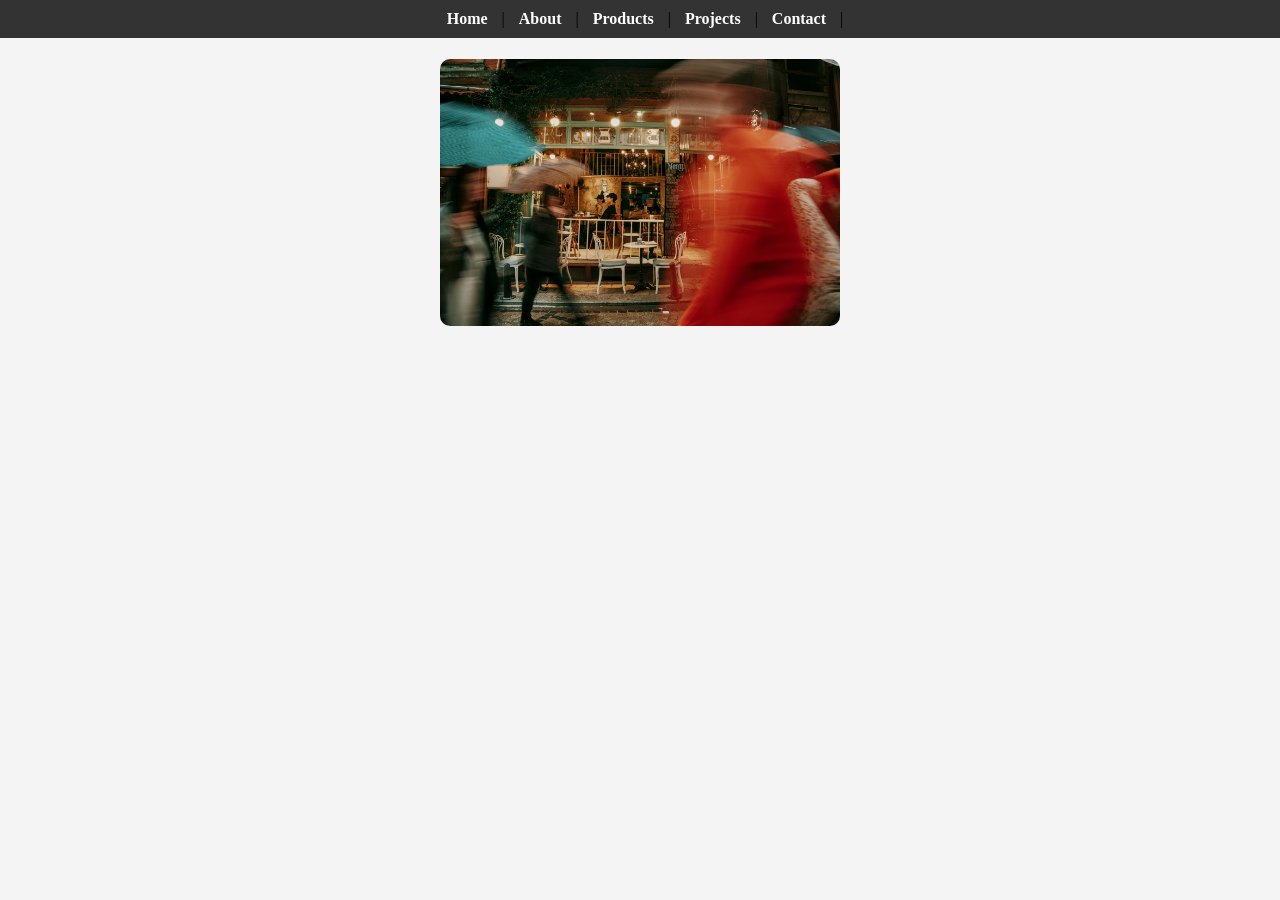
<file: index.html>
<!DOCTYPE html>
<html lang="en">
<head>
    <meta charset="UTF-8">
    <meta name="viewport" content="width=device-width, initial-scale=1.0">
    <title>Home</title>
    <link rel="stylesheet" href="style2.css">
</head>
<body>

    <nav>
        <a href="index.html">Home</a> |
        <a href="about.html">About</a> |
        <a href="products.html">Products</a> |
        <a href="projects.html">Projects</a> |
        <a href="contact.html">Contact</a> |
    </nav>

    <h1></h1>
    <p></p>

    <img src="images/pexels-abdullahoguk-36526732.jpg" 
         alt="Internet concept" 
         width="400">

</body>
</html>
</file>
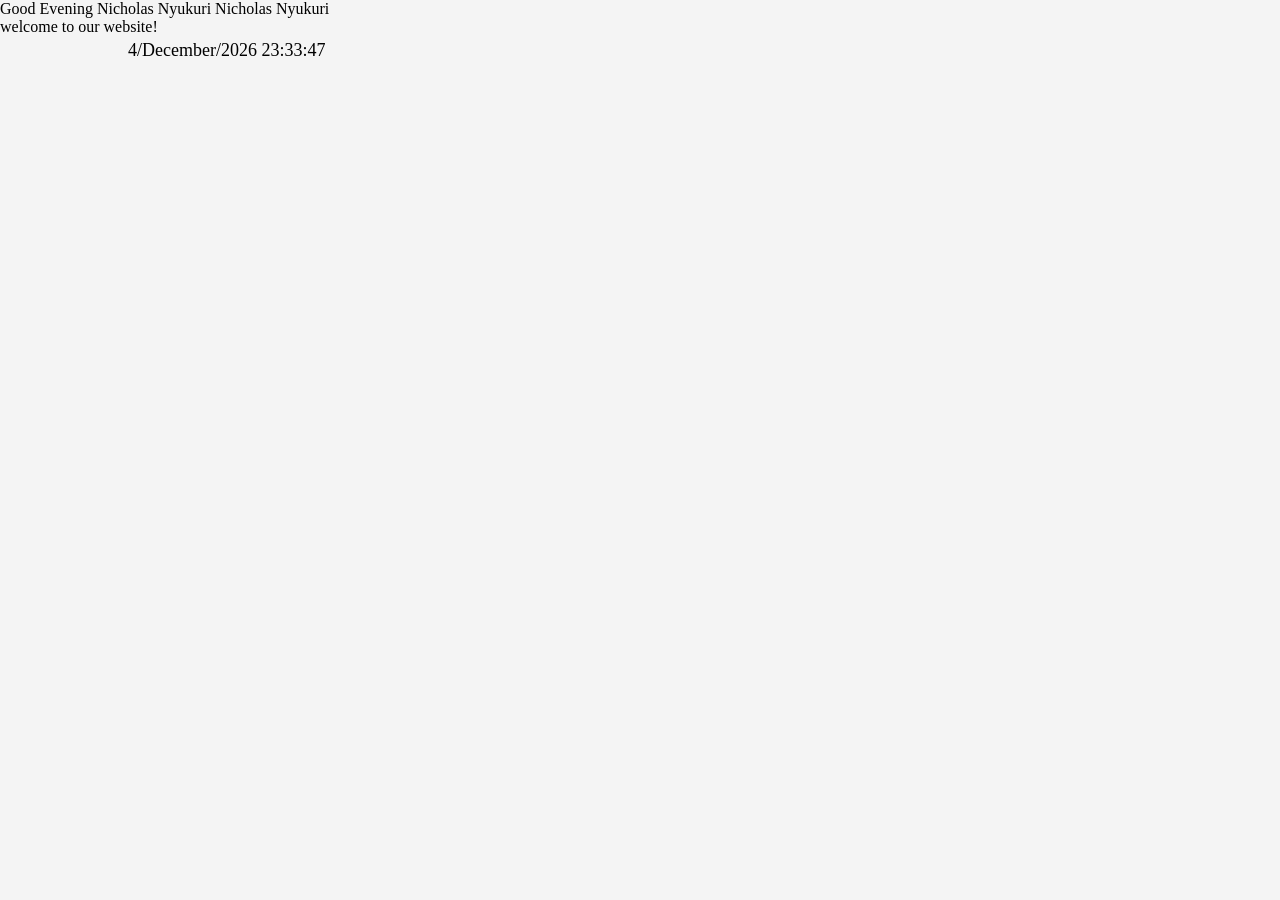
<file: js.html>
<!DOCTYPE html>
<html lang="en">
<head>
    <meta charset="UTF-8">
    <meta name="viewport" content="width=device-width, initial-scale=1.0">
    <title>Document</title>
    <link rel="stylesheet" href="style2.css">
    <script src="scriot.js"></script>
</head>
<body onload ="starTime()">
    <script>
        var name = "Nicholas Nyukuri";
        document.write(greetings(name));
    </script>
    <p id="time"></p>
</body>
</html>
</file>
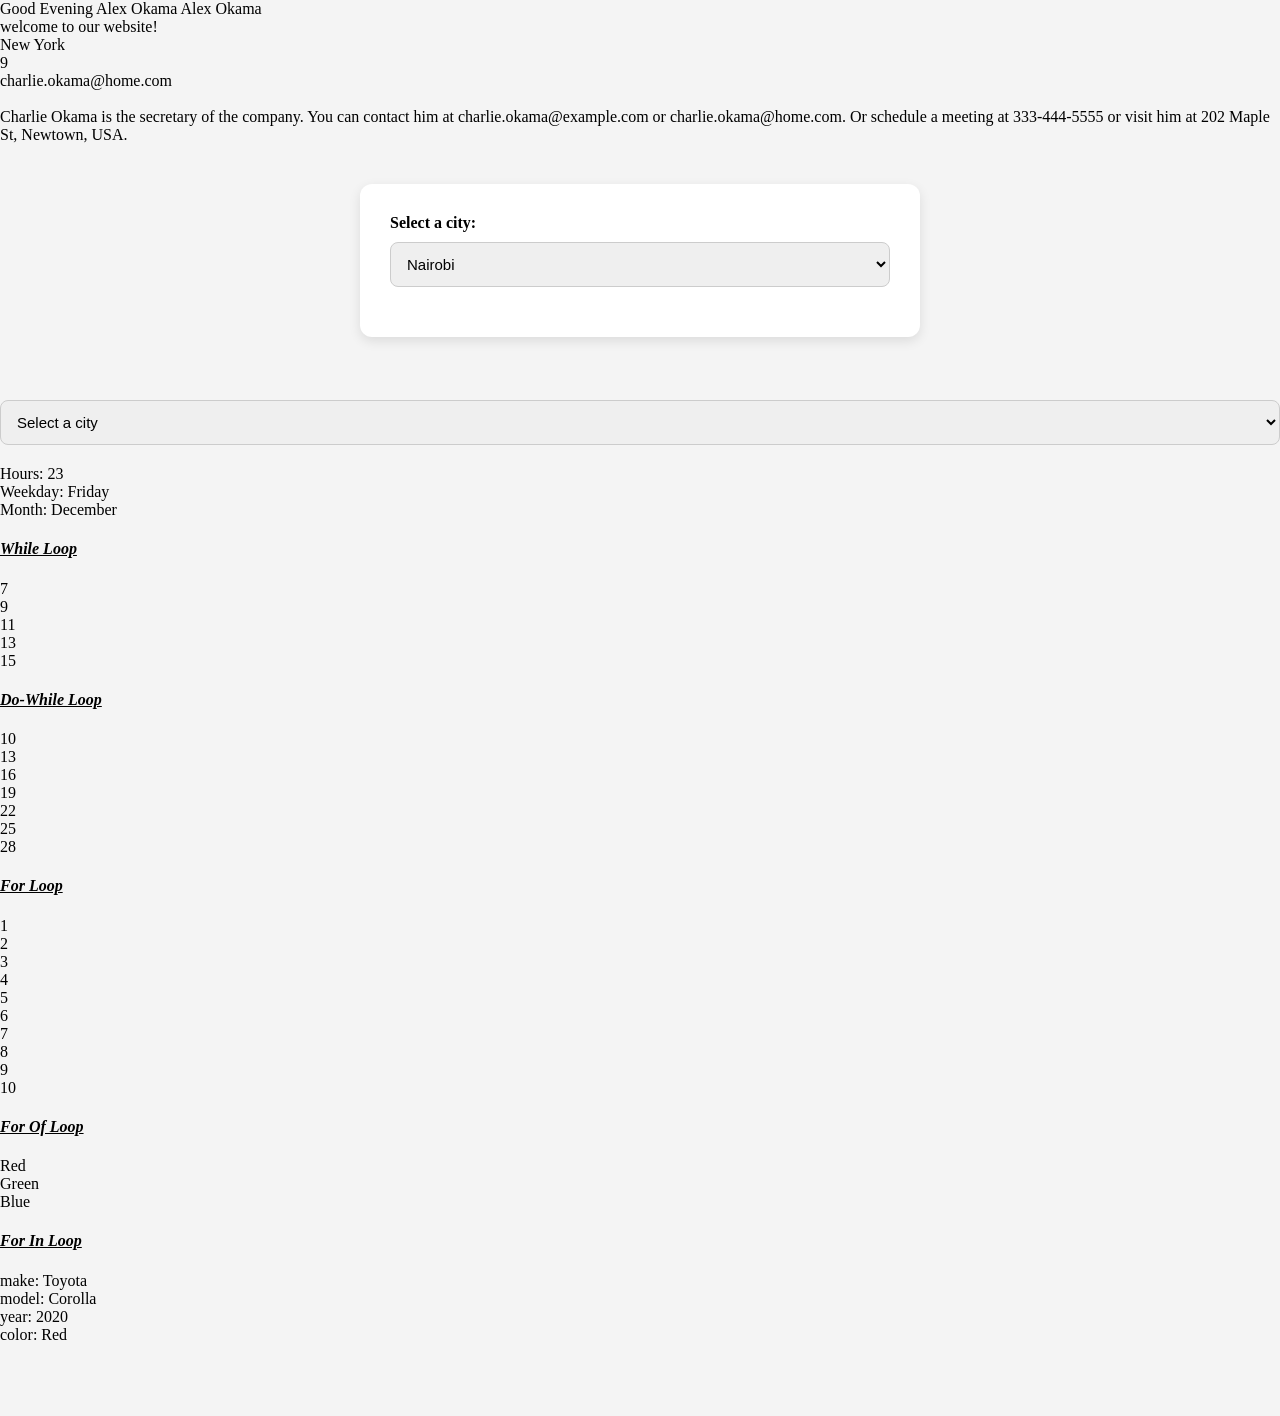
<file: js2.html>
<!DOCTYPE html>
<html lang="en">
<head>
    <meta charset="UTF-8">
    <meta name="viewport" content="width=device-width, initial-scale=1.0">
    <title>Document</title>
    <link rel="stylesheet" href="style2.css">
    <script src="scriot.js"></script>
</head>
<body onload="starTime()">
    <script>
        var name = "Alex Okama";
        // calling the function from the external JavaScript file
        document.write(greetings(name));
    </script>
<p id="dateTime"></p>

<script>
    // Indexed array
   var fruits = ["Apple", "Banana", "Cherry", "Date", "Elderberry"];
    // document.write("<br>" + fruits[1] + "<br>"); // Output: Banana

    // Associative array (using an object in JavaScript)
    var person = {
        name: "John Doe",
        age: 30,
        city: "New York"
    };
    document.write(person.city);

    // multi-dimensional array (array of arrays)
    var matrix = [
        [1, 2, 3],
        [4, 5, 6],
        [7, 8, 9]
    ];
    document.write("<br>" + matrix[2][2] + "<br>"); // Output: 9

    var userDetails = {
        Director:{
            name: ["Alex", "Otema"],
            email: {
                "Work Email": "alex.otema@example.com",
                "Home Email": "alex.otema@home.com"
            },
            phone: "123-456-7890",
            address: "123 Main St, Anytown, USA"
      },
        Manager: {
                name: ["Jane", "Okama"],
                email: {
                    Work_Email: "jane.okama@example.com",
                    "Home Email": "jane.okama@home.com"
                },
                phone: "987-654-3210",
                address: "456 Elm St, Othertown, USA"
        },
        "Human Resources": {
            name: ["Alice", "Okama"],
            email: {
                Work_Email: "alice.okama@example.com",
                "Home Email": "alice.okama@home.com"
            },
            phone: "555-123-4567",
            address: "789 Oak St, Sometown, USA"
        },
        Operations: {
            name: ["Bob", "Okama"],
            email: {
                "Work Email": "bob.okama@example.com",
                "Home Email": "bob.okama@home.com"
            },
            phone: "444-555-6666",
            address: "101 Pine St, Anothertown, USA"
        },
        Secretary: {
            name: ["Charlie", "Okama"],
            email: {
                "Work Email": "charlie.okama@example.com",
                "Home Email": "charlie.okama@home.com"
            },
            phone: "333-444-5555",
            address: "202 Maple St, Newtown, USA"
        },
        // Secretary Bio
        SecretaryBio: function() {
            return this.Secretary.name.join(" ") + " is the secretary of the company. You can contact him at " + this.Secretary.email["Work Email"] + " or " + this.Secretary.email["Home Email"] + ". Or schedule a meeting at " + this.Secretary.phone + " or visit him at " + this.Secretary.address + ".";
        },

        // functions
        getDirectorEmail: function() {
            return userDetails.Director.email["Work Email"];
        },
        getManagerHomeEmail: function () {
        // Secretary home email
         return this.Secretary.email["Home Email"] + "<br>"; 
        }
    };
    // Accessing data
    document.write(userDetails.getManagerHomeEmail() + "<br>"); // Output:
    document.write(userDetails.SecretaryBio() + "<br>");

var kenyanCities = ["Nairobi", "Mombasa", "Kisumu", "Nakuru", "Eldoret", "Thika", "Kitale", "Garissa", "Meru", "Machakos"];
</script>

<form action="" class="contactForm1">
    <label for="cities">Select a city:</label><br>
    <select id="cities" name="cities">
        <script>
            for (var i = 0; i < kenyanCities.length; i++) {
                document.write("<option value='" + kenyanCities[i] + "'>" + kenyanCities[i] + "</option>");
            }
        </script>
    </select>
</form>
<br>
<select name="" id="">
    <option value="">Select a city</option>
    <option value="Nairobi">Nairobi</option>
    <option value="Mombasa">Mombasa</option>
    <option value="Kisumu">Kisumu</option>
    <option value="Nakuru">Nakuru</option>
    <option value="Eldoret">Eldoret</option>
</select>

<br>

<script>
    var dateTime = new Date(); // current date and time
    var hours = dateTime.getHours();

    var weekday = dateTime.getDay(); // output: 0 (Sunday) to 6 (Saturday)
    // array of weekday indexes
    // { 0:"Sunday", 1:"Monday", 2:"Tuesday", 3:"Wednesday", 4:"Thursday", 5:"Friday", 6:"Saturday"}
    var weekdays = ["Sunday", "Monday", "Tuesday", "Wednesday", "Thursday", "Friday", "Saturday"];
    var weekdayName = weekdays[weekday]; // get the weekday name

    var month = dateTime.getMonth(); // output: 0 (January) to 11 (December)
    // array of month indexes
    // { 0:"January", 1:"February", 2:"March", 3:"April", 4:"May", 5:"June", 6:"July", 7:"August", 8:"September", 9:"October", 10:"November", 11:"December"}
    var months = ["January", "February", "March", "April", "May", "June", "July", "August", "September", "October", "November", "December"];
    var monthName = months[month]; // get the month name

    document.write("Hours: " + hours);
    document.write("<br>Weekday: " + weekdayName);
    document.write("<br>Month: " + monthName);
// loops
// While loop
document.write("<h4>While Loop</h4>");
var i = 7; // initialization
while (i <= 15) { // Condition
    document.write(i + "<br>"); // code to be executed
    i+=2; // increment by 2
}
// do-while loop
document.write("<h4>Do-While Loop</h4>");
var j = 10; // initialization
do {
    document.write(j + "<br>"); // code to be executed
    j+=3; // increment by 3
} while (j <= 30); // Condition
// for loop
document.write("<h4>For Loop</h4>");
for (var k = 1; k <= 10; k++) { // initialization, condition, increment
    document.write(k + "<br>"); // code to be executed
}
// for of loop (for arrays)
document.write("<h4>For Of Loop</h4>");
var colors = ["Red", "Green", "Blue", "Yellow", "Purple"];
for (var color of colors) { // iterating over the colors array
    if (color === "Yellow") {
        break; // exit the loop when color is Yellow
        // continue; // skip the rest of the loop when color is Yellow
    }
    document.write(color + "<br>"); // code to be executed
}
// for in loop (for objects)
document.write("<h4>For In Loop</h4>");
var car = {
    make: "Toyota",
    model: "Corolla",
    year: 2020,
    color: "Red"
};
for (var carDetail in car) { // iterating over the car object
    document.write(carDetail + ": " + car[carDetail] + "<br>"); // code to be executed
}


</script>
<br>
<br>
<br>
<br>

</body>
</html>
</file>
<file: style2.css>
body {
    font-family: garamond, serif;
    margin: 0;
    padding: 0;
    background-color: #f4f4f4;
}


nav {
    background-color: #333;
    padding: 10px;
    text-align: center;
}

nav a {
    color: white;
    margin: 0 10px;
    text-decoration: none;
    font-weight: bold;
}

nav a:hover {
    color: #0699fb;
}


h1 {
    text-align: center;
    color: #333;
}

p {
    width: 80%;
    margin: auto;
    line-height: 1.6;
    font-size: 18px;
}

img {
    display: block;
    margin: 20px auto;
    border-radius: 10px;
}

.container {
    background: white;
    padding: 20px;
    margin: 20px auto;
    width: 80%;
    box-shadow: 0px 0px 10px rgba(0,0,0,0.1);
}
h1, h2, h3, h4, h5, h6 {
    text-decoration: underline;
    font-style: italic;
}
form {
    width: 90%;
    max-width: 500px;
    background: white;
    margin: 40px auto;
    padding: 30px;
    border-radius: 12px;
    box-shadow: 0 4px 12px rgba(0,0,0,0.1);
}

/* Labels */
label {
    font-weight: bold;
    margin-bottom: 5px;
    display: inline-block;
}

/* Inputs, Select & Textarea */
input,
select,
textarea {
    width: 100%;
    padding: 12px;
    margin-top: 5px;
    margin-bottom: 20px;
    border: 1px solid #ccc;
    border-radius: 8px;
    font-size: 15px;
    transition: 0.3s;
}
/* Focus Effect */
input:focus,
select:focus,
textarea:focus {
    border-color: #1e3a5f;
    outline: none;
    box-shadow: 0 0 5px rgba(30, 58, 95, 0.4);
}

/* Button Styling */
button {
    width: 100%;
    padding: 12px;
    background: #db6532;
    color: white;
    border: none;
    border-radius: 8px;
    font-size: 16px;
    cursor: pointer;
    transition: 0.3s;
}

button:hover {
    background: #16304d;
}
@media (max-width: 600px) {
    form {
        padding: 20px;
    }

    nav a {
        display: block;
        margin: 10px 0;
    }
}
</file>
